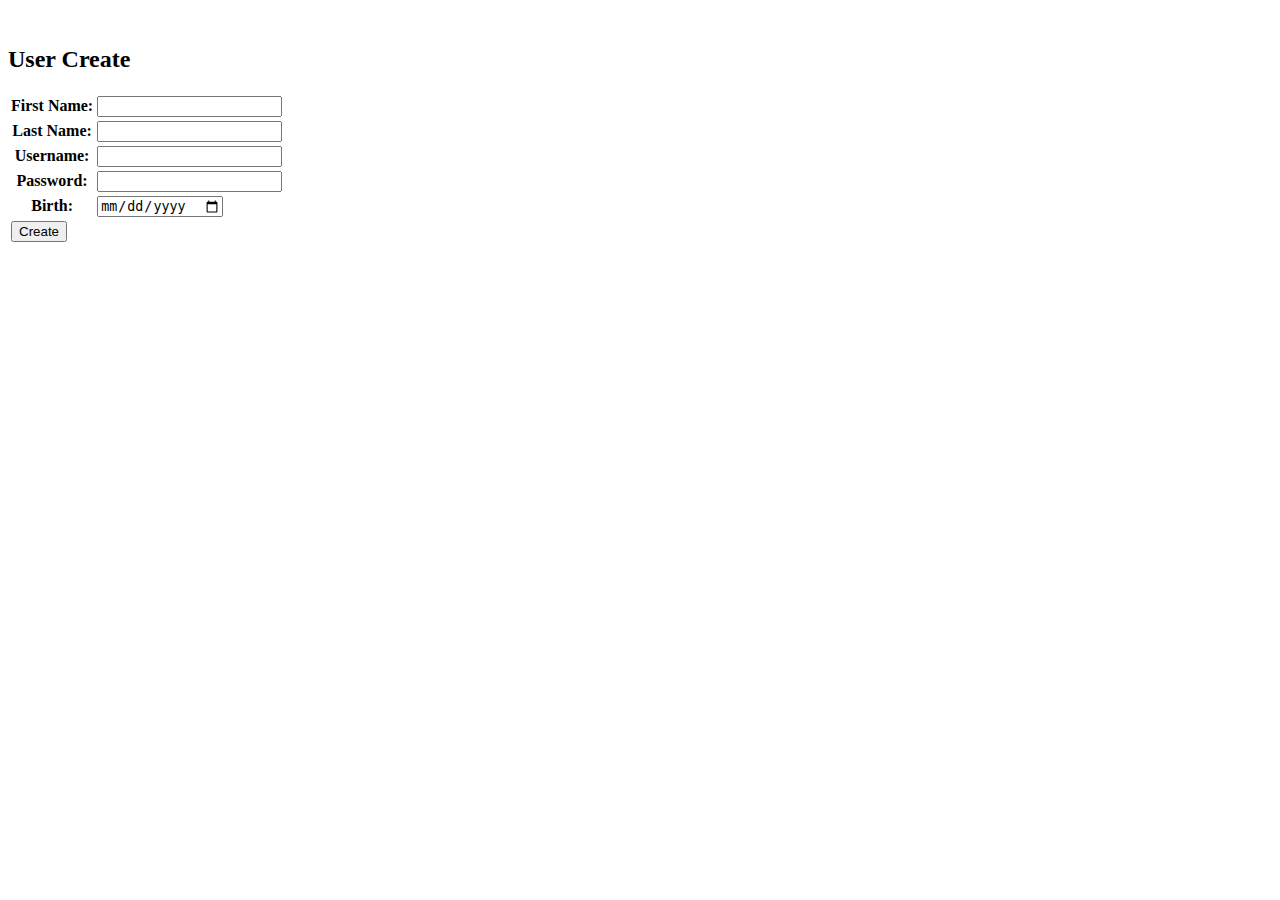
<file: src/main/resources/templates/create.html>
<!DOCTYPE html>
<html xmlns:th="http://www.thymeleaf.org">
<head>
<meta charset="ISO-8859-1">
<title>User DB Data</title>
<link rel="stylesheet" th:href="@{/styles/main.css}" />
</head>
<body>
	<div th:replace="~{fragments :: header}"></div>
	<br>
  <h2>User Create</h2>
  <form >
    <table>
      <tr>
        <th>First Name:</th>
        <td><input type="text" id="firstName"></td>
      </tr>
      <tr>
        <th>Last Name:</th>
        <td><input type="text" id="lastName"></td>
      </tr>
      <tr>
        <th>Username:</th>
        <td> <input type="text" id="username"></td>
      </tr>
      <tr>
        <th>Password:</th>
        <td><input type="password" id="password"></td>
      </tr>
      <tr>
        <th>Birth:</th>
        <td><input type="date" id="birth"></td>
      </tr>
      <tr>
          <td colspan="2">
              <input type="button" id="create" value="Create">
          </td>
      </tr>
    </table>
  </form>
	  <div th:replace="~{fragments :: scripts}"></div>
      <script th:src="@{/js/create.js}"></script>
</body>
</html>
</file>
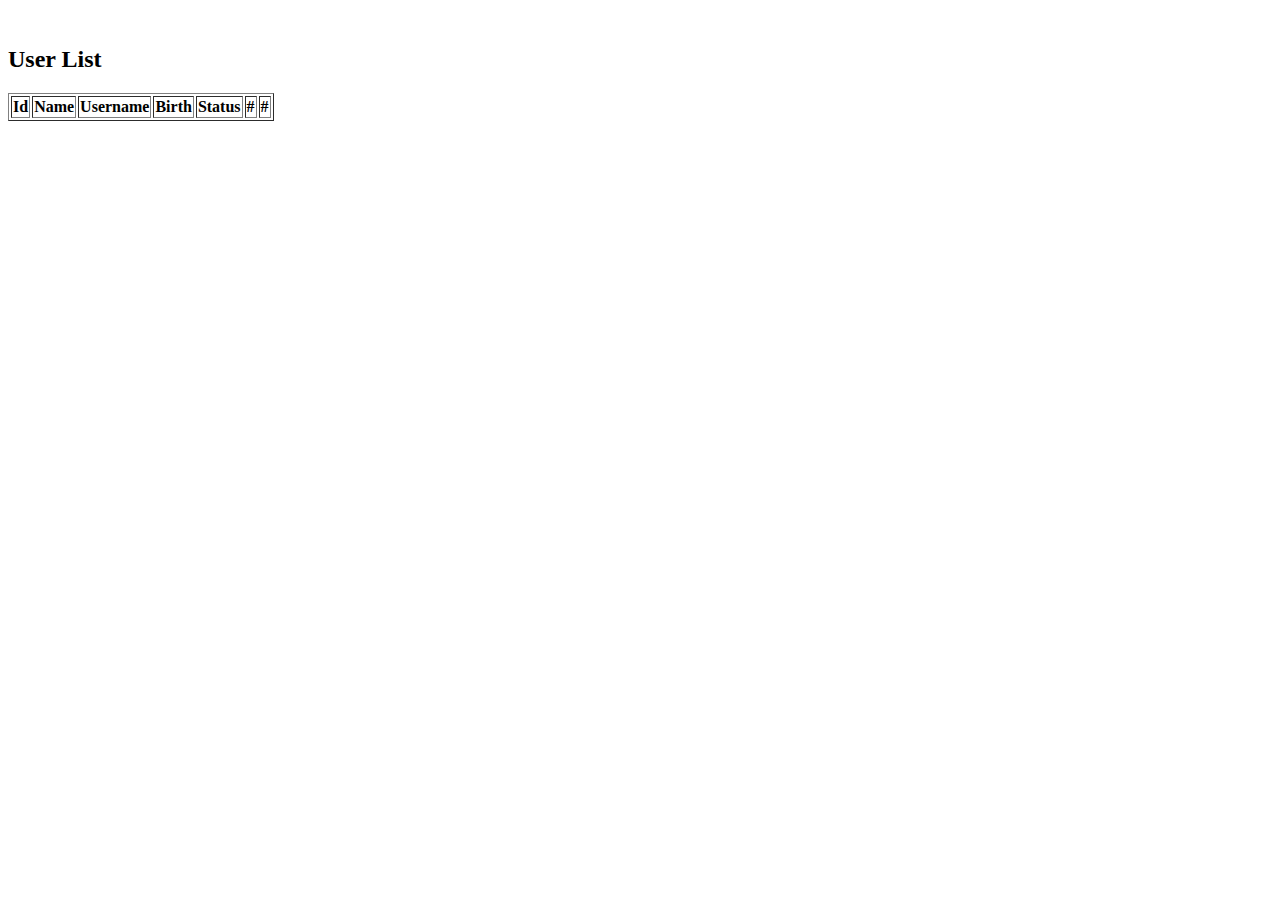
<file: src/main/resources/templates/list.html>
<!DOCTYPE html>
<html xmlns:th="http://www.thymeleaf.org">
<head>
<meta charset="ISO-8859-1">
<title>User DB Data</title>
<link rel="stylesheet" th:href="@{/styles/main.css}" />
</head>
<body>
	<div th:replace="~{fragments :: header}"></div>
	<br>
    <h2>User List</h2>
    <table  border="1">
     <thead>
      <tr>
        <th>Id</th>
        <th>Name</th>
        <th>Username</th>
        <th>Birth</th>
        <th>Status</th>
        <th>#</th>
        <th>#</th>
      </tr>
    </thead>
   <tbody>
   </tbody>
  </table>
  <div th:replace="~{fragments :: scripts}"></div>
  <script th:src="@{/js/list.js}"></script>
</body>
</html>
</file>
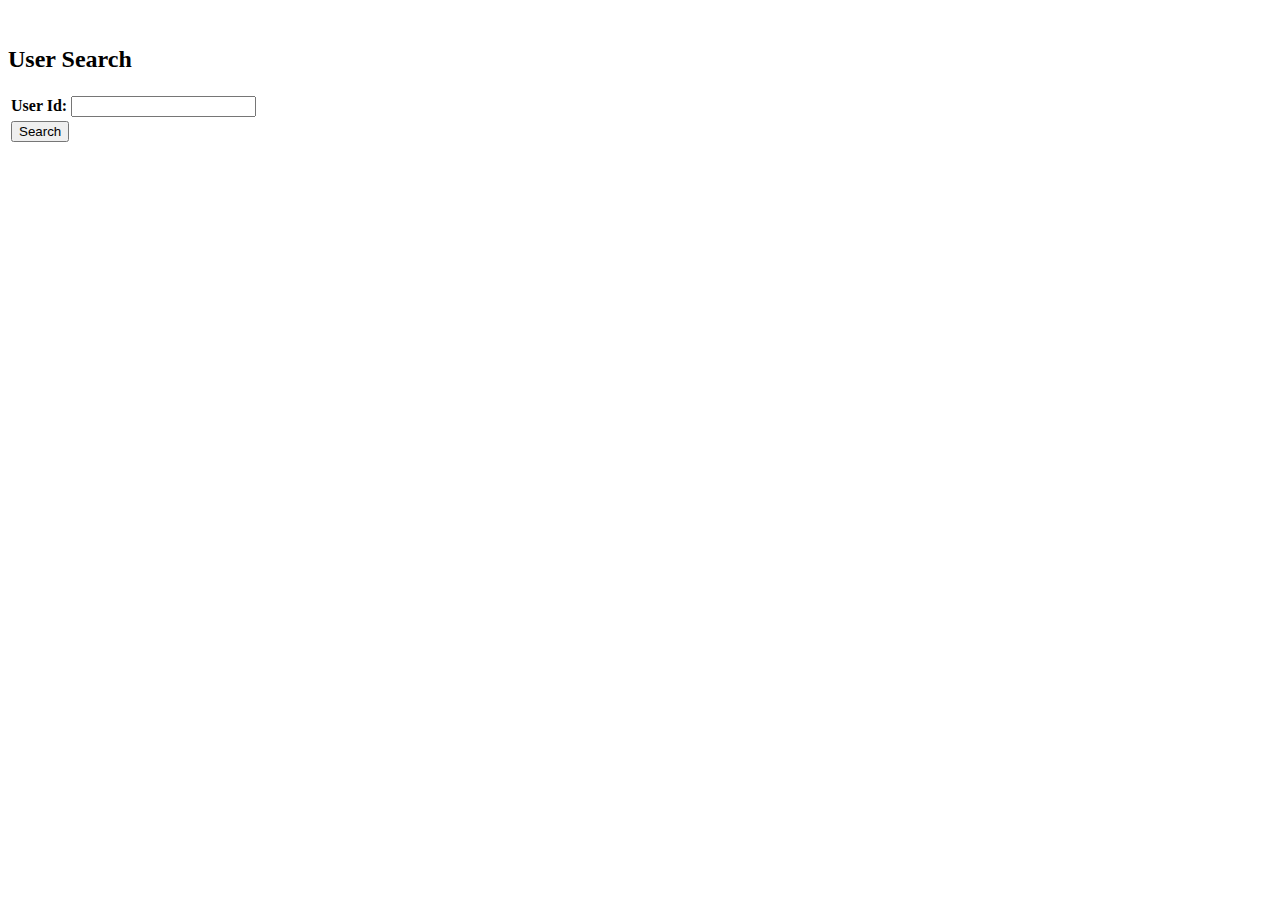
<file: src/main/resources/templates/search.html>
<!DOCTYPE html>
<html xmlns:th="http://www.thymeleaf.org">
<head>
<meta charset="UTF-8">
<title>User DB Data</title>
<link rel="stylesheet" th:href="@{/styles/main.css}" />
</head>
<body>
  <div th:replace="~{fragments :: header}"></div>
  <br>
  <h2>User Search</h2>
  <form>
    <table>
      <tr>
        <th>User Id:</th>
        <td><input type="text" id="id"></td>
      </tr>
      <tr>
        <td colspan="2">
          <input type="button" id="search" value="Search">
        </td>
      </tr>
    </table>
  </form>
  <div class="table">
  </div>
  <div th:replace="~{fragments :: scripts}"></div>
  <script th:src="@{/js/search.js}"></script>
</body>
</html>
</file>
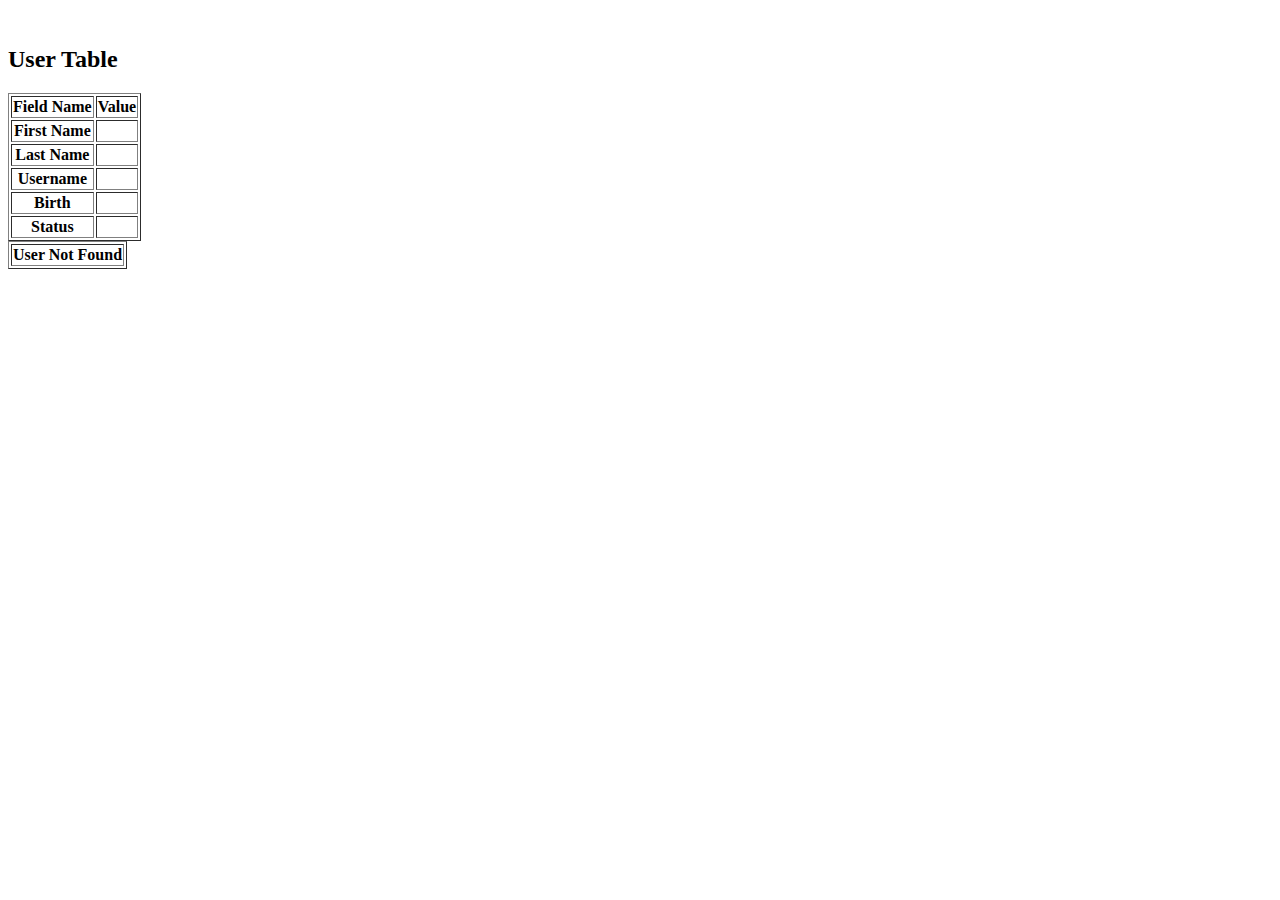
<file: src/main/resources/templates/table.html>
<!DOCTYPE html>
<html xmlns:th="http://www.thymeleaf.org">
<head>
<meta charset="UTF-8">
<title>User DB Data</title>
<link rel="stylesheet" th:href="@{/styles/main.css}" />
</head>
<body>
  <div th:replace="~{fragments :: header}"></div>
<br>
  <h2>User Table</h2>
  <table border='1' th:if="${#objects.nullSafe(user,false)}">
    <tr>
      <th>Field Name</th>
      <th>Value</th>
    </tr>
    <tr>
      <th>First Name</th>
      <td th:text="${user?.firstName}"/>
    </tr>
    <tr>
      <th>Last Name</th>
      <td th:text="${user?.lastName}"/>
    </tr>
    <tr>
      <th>Username</th>
      <td th:text="${#strings.toUpperCase(user?.username)}"/>
    </tr>
    <tr>
      <th>Birth</th>
      <td th:text="${#dates.format(user.birth, 'dd-MM-yyyy')}"/>
    </tr>
    <tr>
      <th>Status</th>
      <td th:text="${user.status}"/>
    </tr>
  </table>
  <table border='1' th:if="!${#objects.nullSafe(user,false)}">
    <tr>
      <th>User Not Found</th>
    </tr>
  </table>
</body>
</html>
</file>
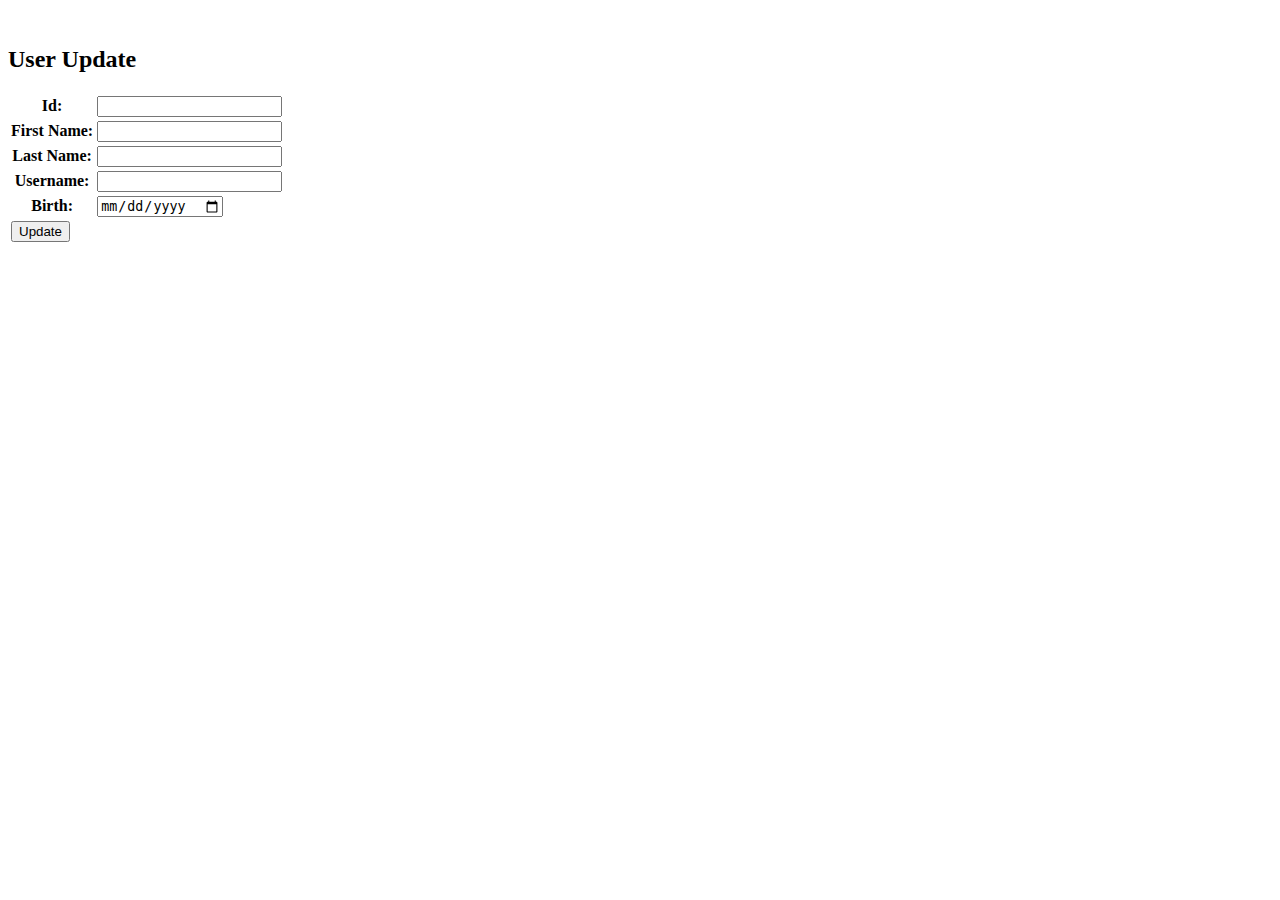
<file: src/main/resources/templates/update.html>
<!DOCTYPE html>
<html xmlns:th="http://www.thymeleaf.org">
<head>
<meta charset="UTF-8">
<title>User DB Data</title>
<link rel="stylesheet" th:href="@{/styles/main.css}" />
</head>
<body>
  <div th:replace="~{fragments :: header}"></div>
<br>
  <h2>User Update</h2>
  <form>
    <table>
      <tr>
        <th>Id:</th>
        <td><input type="text" id="idUser" th:value="${id}" readonly></td>
      </tr>
      <tr>
        <th>First Name:</th>
        <td><input type="text" id="firstName"></td>
      </tr>
      <tr>
        <th>Last Name:</th>
        <td><input type="text" id="lastName"></td>
      </tr>
      <tr>
        <th>Username:</th>
        <td><input type="text" id="username"></td>
      </tr>
      <tr>
        <th>Birth:</th>
        <td><input type="date" id="birth"></td>
      </tr>
      <tr>
          <td colspan="2">
              <input type="button" id="update" value="Update">
          </td>
      </tr>
    </table>
  </form>
  <div th:replace="~{fragments :: scripts}"></div>
  <script th:src="@{/js/update.js}"></script>
</body>
</html>
</file>
